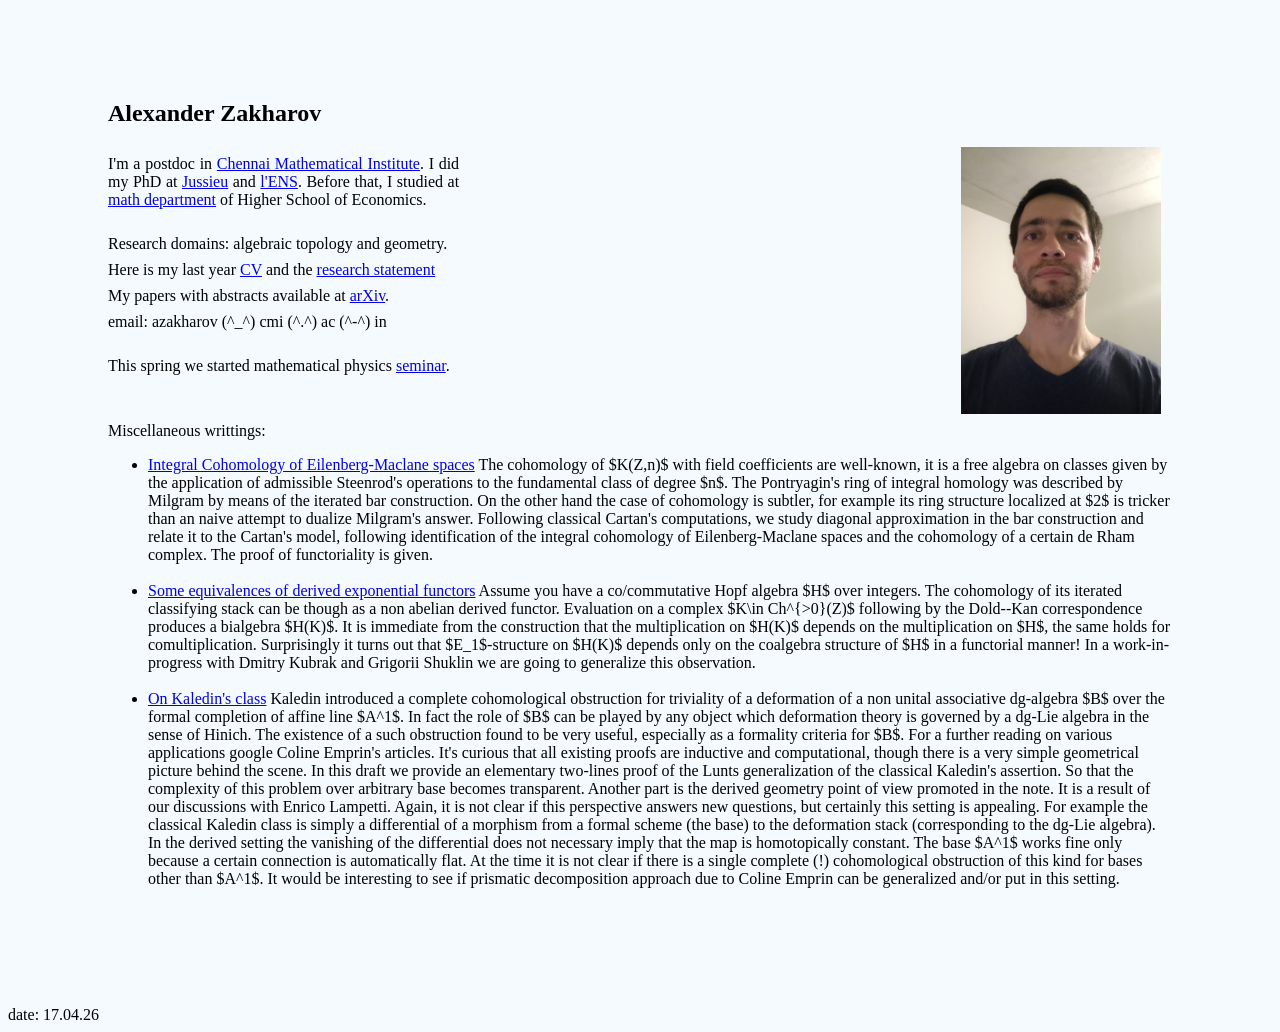
<file: index.html>
<!DOCTYPE html>
<html>
<link rel="stylesheet" type="text/css" href="styles1.css">
<head>
<title>Sacha Zakharov's Homepage</title>
</head>

<body>

<div class="frame">

<div>
<h2>Alexander Zakharov</h2>
</div>

<div class="div_double">

<div>
<p>I'm a postdoc in <a href="https://www.cmi.ac.in">Chennai Mathematical Institute</a>. 
I did my PhD at <a href="https://www.imj-prg.fr/">Jussieu</a> and 
<a href="https://www.math.ens.psl.eu/en/welcome/">l'ENS</a>.
Before that, I studied at <a href="https://math.hse.ru/en/">math department</a> of Higher School of Economics. 
</p>
<br>
<p>
Research domains: algebraic topology and geometry.
</p>

<p>Here is my last year <a href="files/cv.pdf">CV</a> and the 
<a href="files/rs.pdf">research statement</a></p>
<p>My papers with abstracts available at <a href="https://arxiv.org/a/zakharov_a_1.html">arXiv</a>.
</p>
<p>
email: azakharov (^_^) cmi (^.^) ac (^-^) in  
</p>

<br>
<p>
This spring we started mathematical physics 
<a href="mpseminar">seminar</a>.
</p>
<br>

</div>

<div><p></p></div>

<div>
<img src="index_files/selfie.jpg" width=200 style=float:right>
</div>

</div>


<p>Miscellaneous writtings:</p>

<ul>
<li>
<div>
<a href="files/emeb.pdf">Integral Cohomology of Eilenberg-Maclane spaces</a>
The cohomology of $K(Z,n)$ with field coefficients are well-known, it is a free algebra on classes given by
the application of admissible Steenrod's operations to the fundamental class of degree $n$. 
The Pontryagin's ring of integral homology was described by Milgram by means of the iterated
bar construction. On the other hand the case of cohomology 
is subtler, for example its ring structure localized at $2$ is tricker than an naive attempt to dualize Milgram's answer.
Following classical Cartan's computations, we study diagonal approximation in the bar construction and 
relate it to the Cartan's model, following identification of the integral cohomology of Eilenberg-Maclane spaces
and the cohomology of a certain de Rham complex. The proof of functoriality is given. 
</div>
<br>
</li>

<li>
<div>
<a href="files/bin_sasha.pdf">Some equivalences of derived exponential functors</a>
Assume you have a co/commutative Hopf algebra $H$ over integers. The cohomology of its iterated classifying stack 
can be though as a non abelian derived functor. Evaluation on a complex $K\in Ch^{&gt;0}(Z)$ 
following by the Dold--Kan correspondence 
produces a bialgebra $H(K)$. It is immediate from the construction that the multiplication on 
$H(K)$ depends on the multiplication on $H$, the same holds for comultiplication. Surprisingly  it turns out that 
$E_1$-structure on $H(K)$ depends only on the coalgebra structure of $H$ in a functorial manner!
In a work-in-progress with Dmitry Kubrak and Grigorii Shuklin we are going to generalize this observation.
</div>
<br>
</li>

<li>
<div>
<a href="files/kaledin_class.pdf">On Kaledin's class</a>
Kaledin introduced a complete cohomological obstruction for triviality of a deformation of a non unital associative
dg-algebra $B$ over the formal completion of affine line $A^1$. 
In fact the role of $B$ can be played by any object which deformation theory
is governed by a dg-Lie algebra in the sense of Hinich. 
The existence of a such obstruction found to be very useful, especially as a formality criteria for $B$.
For a further reading on various applications google Coline Emprin's articles.
It's curious that all existing proofs are inductive and computational, though 
there is a very simple geometrical picture behind the scene.
In this draft we provide an elementary two-lines proof of the Lunts generalization of the classical Kaledin's assertion.
So that the complexity of this problem over arbitrary base becomes transparent.
Another part is the derived geometry point of view promoted in the note.
It is a result of our discussions with Enrico Lampetti. Again, it is not clear if this perspective answers 
new questions,
but certainly this setting is appealing. For example the classical Kaledin class is simply a differential
of a morphism from a formal scheme (the base) to the deformation stack (corresponding to the dg-Lie algebra). 
In the derived setting the vanishing of the differential does not necessary
imply that the map is homotopically constant. The base $A^1$ works fine only because a certain connection
is automatically flat.
At the time it is not clear if there is a single complete (!) cohomological obstruction of this 
kind for bases other than $A^1$. 
It would be interesting to see if prismatic decomposition approach due to Coline Emprin can be generalized and/or
put in this setting.
</div>
<br>
</li>
<ul>

</div>

<p>date: 17.04.26</p>
</div>


</body></html>
</file>
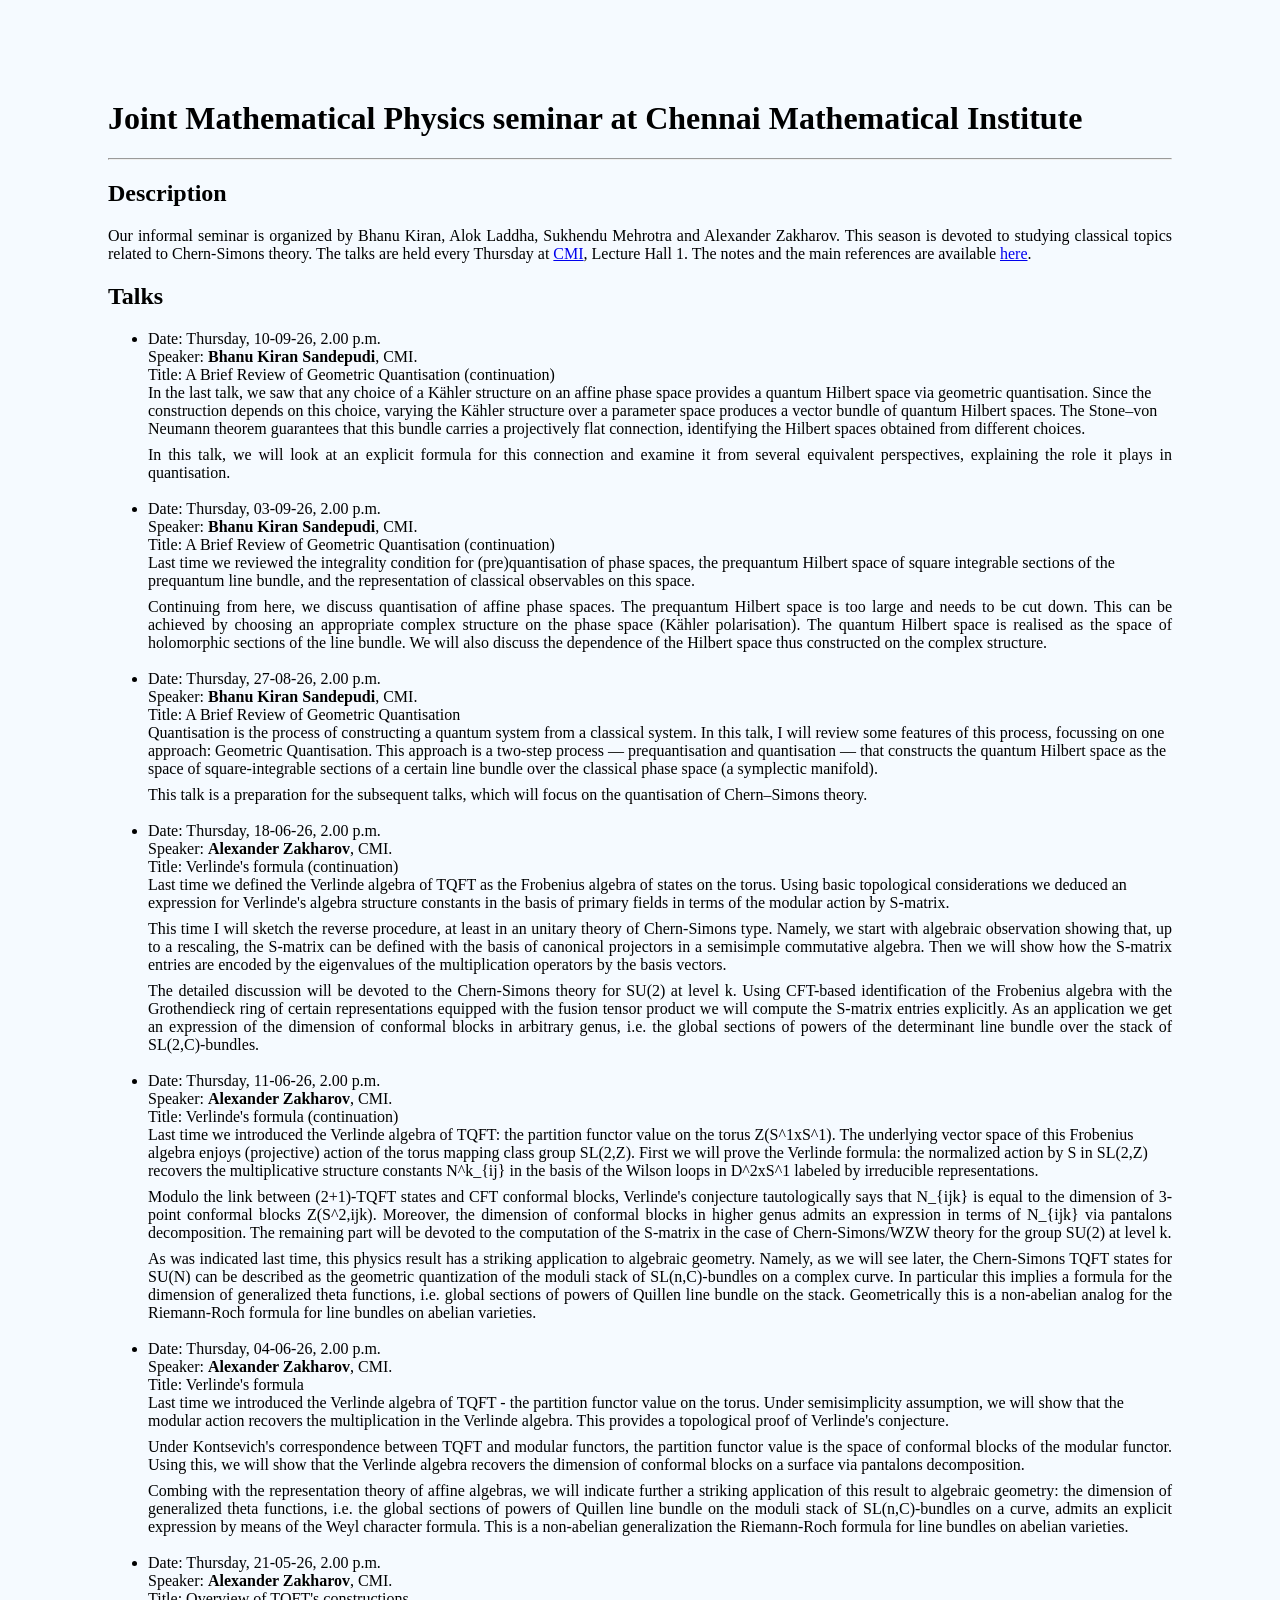
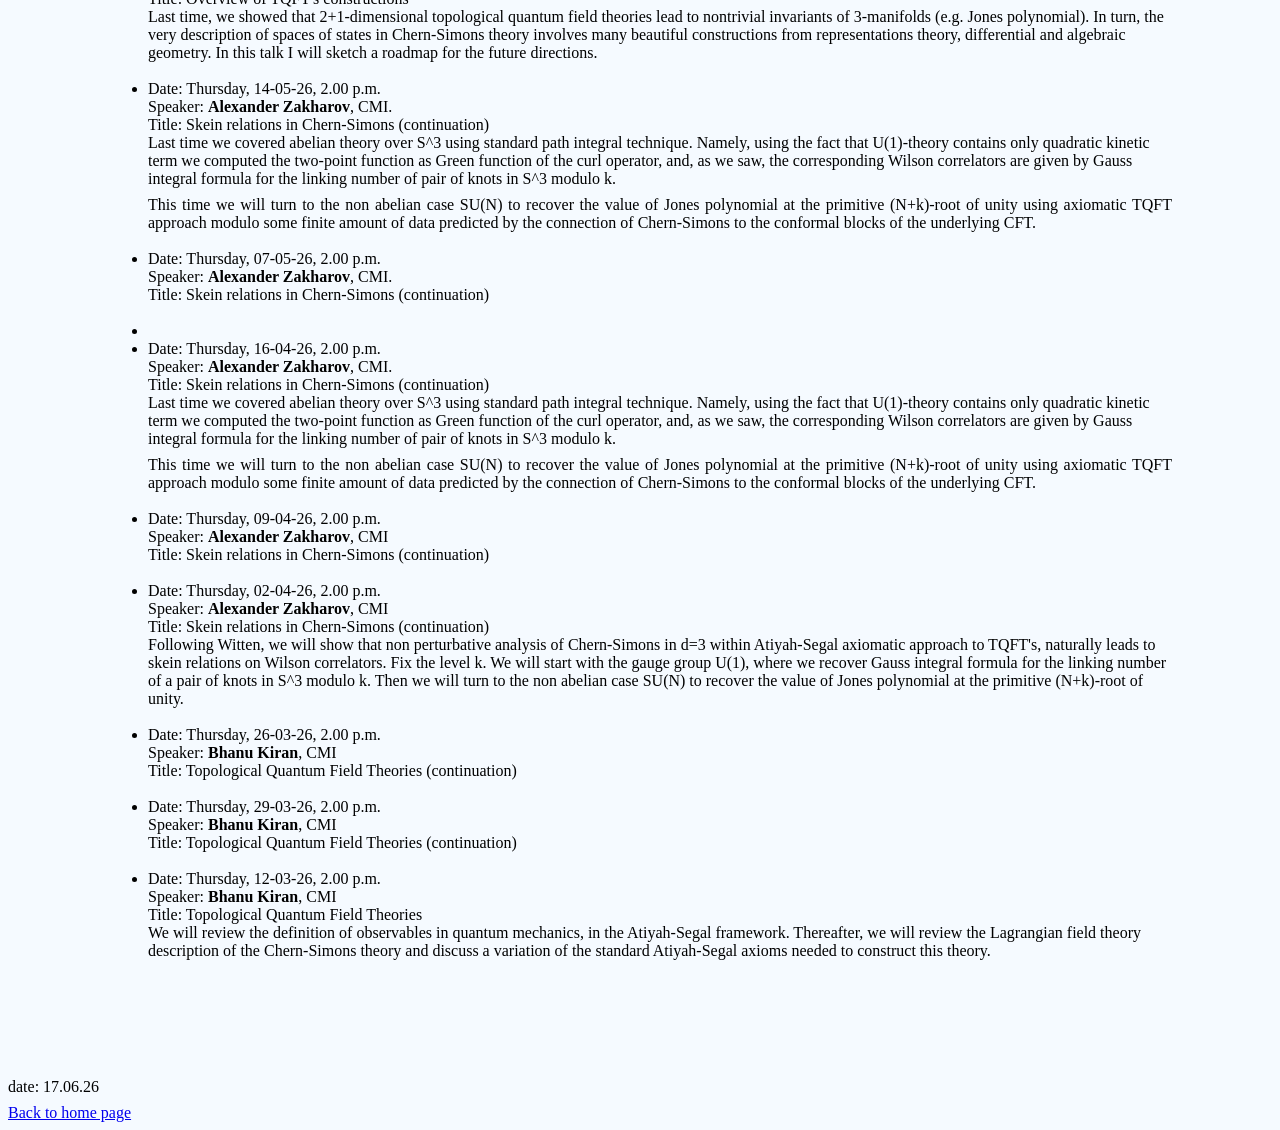
<file: mpseminar/index.html>
<!DOCTYPE html>
<html>
<head>
<meta charset="utf-8">
<meta name="HandheldFriendly" content="true"/>
<meta name="viewport" content="width=device-width"/>
<title>M&P Seminar in CMI</title>

<link rel="stylesheet" type="text/css" href="../styles1.css">
<body>
<div class=frame>
<h1>Joint Mathematical Physics seminar at Chennai Mathematical Institute</h1>
<hr>

<h2><span>Description</span></h2>
<p> 
Our informal seminar is organized by Bhanu Kiran, Alok Laddha, Sukhendu Mehrotra and Alexander Zakharov. 
This season is devoted to studying classical
topics related to
Chern-Simons theory.
The talks are held every Thursday at 
<a href="https://www.cmi.ac.in">CMI</a>, Lecture Hall 1. 
The notes and the main references are available 
<a href="notes/">here</a>.</p>

<h2><span>Talks</span></h2>
<div>

<!---<table id="talksTable" class="talksTable">
	---->
<ul>
<!---->
<li>
Date: Thursday, 10-09-26, 2.00 p.m.<br>
Speaker: <strong>Bhanu Kiran Sandepudi</strong>, CMI.<br>
Title: A Brief Review of Geometric Quantisation (continuation)<br>
<div>
In the last talk, we saw that any choice of a Kähler structure on an affine phase space provides a quantum Hilbert space via geometric quantisation. Since the construction depends on this choice, varying the Kähler structure over a parameter space produces a vector bundle of quantum Hilbert spaces. The Stone–von Neumann theorem guarantees that this bundle carries a projectively flat connection, identifying the Hilbert spaces obtained from different choices.
<P>
In this talk, we will look at an explicit formula for this connection and examine it from several equivalent perspectives, explaining the role it plays in quantisation.
</div>
<br></li>


<!---->
<li>
Date: Thursday, 03-09-26, 2.00 p.m.<br>
Speaker: <strong>Bhanu Kiran Sandepudi</strong>, CMI.<br>
Title: A Brief Review of Geometric Quantisation (continuation)<br>
<div>
Last time we reviewed the integrality condition for (pre)quantisation of phase spaces, the prequantum Hilbert space of square integrable sections of the prequantum line bundle, and the representation of classical observables on this space.
<P>
Continuing from here, we discuss quantisation of affine phase spaces. The prequantum Hilbert space is too large and needs to be cut down. This can be achieved by choosing an appropriate complex structure on the phase space (Kähler polarisation). The quantum Hilbert space is realised as the space of holomorphic sections of the line bundle. We will also discuss the dependence of the Hilbert space thus constructed on the complex structure.
</div>
<br></li>


<!---->
<li>
Date: Thursday, 27-08-26, 2.00 p.m.<br>
Speaker: <strong>Bhanu Kiran Sandepudi</strong>, CMI.<br>
Title: A Brief Review of Geometric Quantisation<br>
<div>
Quantisation is the process of constructing a quantum system from a classical system. In this talk, I will review some features of this process, focussing on one approach: Geometric Quantisation. This approach is a two-step process — prequantisation and quantisation — that constructs the quantum Hilbert space as the space of square-integrable sections of a certain line bundle over the classical phase space (a symplectic manifold).
<P>
This talk is a preparation for the subsequent talks, which will focus on the quantisation of Chern–Simons theory.
</div>
<br></li>




<!---->
<li>
Date: Thursday, 18-06-26, 2.00 p.m.<br>
Speaker: <strong>Alexander Zakharov</strong>, CMI.<br>
Title: Verlinde's formula (continuation)<br>
<div>
Last time we defined the Verlinde algebra of TQFT as the Frobenius algebra of states on the torus. Using basic topological considerations we deduced an expression for Verlinde's algebra structure constants in the basis of primary fields in terms of the modular action by S-matrix.
<P>
This time I will sketch the reverse procedure, at least in an unitary theory of Chern-Simons type. Namely, we start with algebraic observation showing that, up to a rescaling, the S-matrix can be defined with the basis of canonical projectors in a semisimple commutative algebra. Then we will show how the S-matrix entries are encoded by the eigenvalues of the multiplication operators by the basis vectors.
<P>
The detailed discussion will be devoted to the Chern-Simons theory for SU(2) at level k. Using CFT-based identification of the Frobenius algebra with the Grothendieck ring of certain representations equipped with the fusion tensor product we will compute the S-matrix entries explicitly. As an application we get an expression of the dimension of conformal blocks in arbitrary genus, i.e. the global sections of powers of the determinant line bundle over the stack of SL(2,C)-bundles. 
</div>
<br></li>


<!---->
<li>
Date: Thursday, 11-06-26, 2.00 p.m.<br>
Speaker: <strong>Alexander Zakharov</strong>, CMI.<br>
Title: Verlinde's formula (continuation)<br>
<div>
Last time we introduced the Verlinde algebra of TQFT: the partition functor value on the torus Z(S^1xS^1). The underlying vector space of this Frobenius algebra enjoys (projective) action of the torus mapping class group SL(2,Z). First we will prove the Verlinde formula: the normalized action by S in SL(2,Z) recovers the multiplicative structure constants N^k_{ij} in the basis of the Wilson loops in D^2xS^1 labeled by irreducible representations.
<P>
Modulo the link between (2+1)-TQFT states and CFT conformal blocks,  Verlinde's conjecture tautologically says that N_{ijk} is equal to the dimension of 3-point conformal blocks Z(S^2,ijk). Moreover, the dimension of conformal blocks in higher genus admits an expression in terms of N_{ijk} via pantalons decomposition. The remaining part will be devoted to the computation of the S-matrix in the case of Chern-Simons/WZW theory for the group SU(2) at level k.
<P>
As was indicated last time, this physics result has a striking application to algebraic geometry. Namely, as we will see later, the Chern-Simons TQFT states for SU(N) can be described as the geometric quantization of the moduli stack of SL(n,C)-bundles on a complex curve. In particular this implies a formula for the dimension of generalized theta functions, i.e. global sections of powers of Quillen line bundle on the stack. Geometrically this is a non-abelian analog for the Riemann-Roch formula for line bundles on abelian varieties. 
</div>
<br></li>




<!---->
<li>
Date: Thursday, 04-06-26, 2.00 p.m.<br>
Speaker: <strong>Alexander Zakharov</strong>, CMI.<br>
Title: Verlinde's formula<br>
<div>
Last time we introduced the Verlinde algebra of TQFT - the partition functor value on the torus. Under semisimplicity assumption, we will show that the modular action recovers the multiplication in the Verlinde algebra. This provides a topological proof of Verlinde's conjecture.                              
<P>
Under Kontsevich's correspondence between TQFT and modular functors, the partition functor value is the space of conformal blocks of the modular functor. Using this, we will show that the Verlinde algebra recovers the dimension of conformal blocks on a surface via pantalons decomposition.                        
<P>
Combing with the representation theory of affine algebras, we will indicate further a striking application of this result to algebraic geometry: the dimension of generalized theta functions, i.e. the global sections of powers of Quillen line bundle on the moduli stack of SL(n,C)-bundles on a curve, admits an explicit expression by means of the Weyl character formula. This is a non-abelian generalization the Riemann-Roch formula for line bundles on abelian varieties.
</div>
<br></li>


<!---->
<li>
Date: Thursday, 21-05-26, 2.00 p.m.<br>
Speaker: <strong>Alexander Zakharov</strong>, CMI.<br>
Title: Overview of TQFT's constructions<br>
<div>
Last time, we showed that 2+1-dimensional topological quantum field theories lead to nontrivial invariants of 3-manifolds (e.g. Jones polynomial). In turn, the very description of spaces of states in Chern-Simons theory involves many beautiful constructions from representations theory, differential and algebraic geometry. In this talk I will sketch a roadmap for the future directions.
</div>
<br></li>


<!---->
<li>
Date: Thursday, 14-05-26, 2.00 p.m.<br>
Speaker: <strong>Alexander Zakharov</strong>, CMI.<br>
Title: Skein relations in Chern-Simons (continuation)<br>
<div>
Last  time we  covered abelian  theory  over S^3  using standard  path
integral technique.  Namely, using the fact  that U(1)-theory contains
only  quadratic kinetic  term we  computed the  two-point function  as
Green function of the curl operator, and, as we saw, the corresponding
Wilson correlators are given by Gauss integral formula for the linking
number of pair of knots in S^3 modulo k.
<P>
This time we  will turn to the  non abelian case SU(N)  to recover the
value of Jones  polynomial at the primitive (N+k)-root  of unity using
axiomatic TQFT approach modulo some finite amount of data predicted by
the  connection  of  Chern-Simons  to  the  conformal  blocks  of  the
underlying CFT.
</div>
<br></li>


<!---->

<li>
Date: Thursday, 07-05-26, 2.00 p.m.<br>
Speaker: <strong>Alexander Zakharov</strong>, CMI.<br>
Title: Skein relations in Chern-Simons (continuation)<br>
<div>
</div>
<br></li>

<li>



<!---->
<li>
Date: Thursday, 16-04-26, 2.00 p.m.<br>
Speaker: <strong>Alexander Zakharov</strong>, CMI.<br>
Title: Skein relations in Chern-Simons (continuation)<br>
<div>
Last  time we  covered abelian  theory  over S^3  using standard  path
integral technique.  Namely, using the fact  that U(1)-theory contains
only  quadratic kinetic  term we  computed the  two-point function  as
Green function of the curl operator, and, as we saw, the corresponding
Wilson correlators are given by Gauss integral formula for the linking
number of pair of knots in S^3 modulo k.
<P>
This time we  will turn to the  non abelian case SU(N)  to recover the
value of Jones  polynomial at the primitive (N+k)-root  of unity using
axiomatic TQFT approach modulo some finite amount of data predicted by
the  connection  of  Chern-Simons  to  the  conformal  blocks  of  the
underlying CFT.
</div>
<br></li>

<li>

Date: Thursday, 09-04-26, 2.00 p.m.<br>
Speaker: <strong>Alexander Zakharov</strong>, CMI<br>
Title: Skein relations in Chern-Simons (continuation)<br>
<div></div>
<br></li>


<!----->
<li>
Date: Thursday, 02-04-26, 2.00 p.m.<br>
Speaker: <strong>Alexander Zakharov</strong>, CMI<br>
Title: Skein relations in Chern-Simons (continuation)<br>
<div>
Following Witten, we will show that non perturbative analysis of Chern-Simons in d=3 within Atiyah-Segal axiomatic approach to TQFT's, naturally leads to skein relations on Wilson correlators. Fix the level k. We will start with the gauge group U(1), where we recover Gauss integral formula for the linking number of a pair of knots in S^3 modulo k. Then we will turn to the non abelian case SU(N) to recover the value of Jones polynomial at the primitive (N+k)-root of unity. 
</div>
<br></li>

<!---->

<li>
Date: Thursday, 26-03-26, 2.00 p.m.<BR>
Speaker: <strong>Bhanu Kiran</strong>, CMI<br>
Title: Topological Quantum Field Theories (continuation)<br>
<div></div>
<br></li>
<!---->

<li>
Date: Thursday, 29-03-26, 2.00 p.m.<BR>
Speaker: <strong>Bhanu Kiran</strong>, CMI<br>
Title: Topological Quantum Field Theories (continuation)<br>
<div></div>
<br></li>
<!---->

<li>
Date: Thursday, 12-03-26, 2.00 p.m.<BR>
Speaker: <strong>Bhanu Kiran</strong>, CMI<br>
Title: Topological Quantum Field Theories<br>
<div>
We will review the definition of observables in quantum mechanics, in the Atiyah-Segal framework. Thereafter, we will review the Lagrangian field theory description of the Chern-Simons theory and discuss a variation of the standard Atiyah-Segal axioms needed to construct this theory.
</div>
<br></li>

</ul>

</div>


</div>
<p>date: 17.06.26</p>
<p><a href="../"> Back to home page</a></p>
</body>
</html>
</file>
<file: styles1.css>
body {
 background-color: #f5faff;
}

div.div_double {
        width:100%;
        overflow:auto;
}
div.div_double div {
        width:33%;
        float:left;
}

div.frame {
        margin: 100px;
        border: 10px;
}

p {
 text-align: justify;
 margin-bottom: 0;
 padding: 0;
 margin-top: 0.5em;
}
</file>
